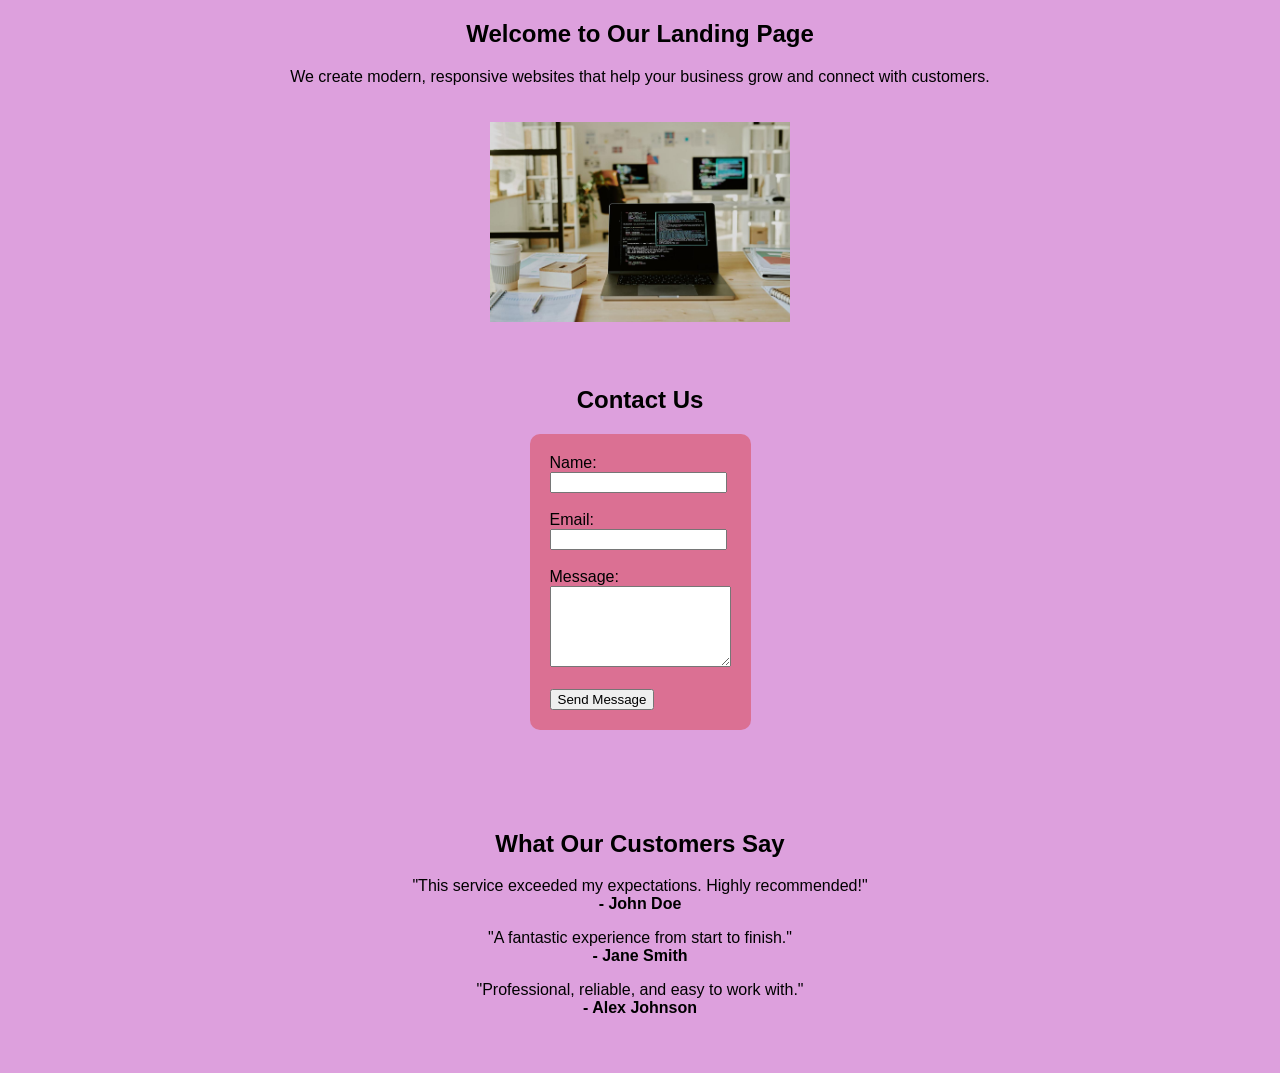
<file: index.html>
<!DOCTYPE html>
<html lang="en">
  <head>
    <meta charset="UTF-8">
    <meta name="viewport" content="width=device-width, initial-scale=1.0">
    <link rel="stylesheet" href="./styles.css">
    <title>Landing Page Template</title>
  </head>
  <body>
    <h2>Welcome to Our Landing Page</h2>
        <p>
            We create modern, responsive websites that help your business
            grow and connect with customers.
        </p>
        <img src="hero.jpg" alt="Hero Image" width="100%">

<section id="contact">
    <h2>Contact Us</h2>

    <form>
        <label for="name">Name:</label><br>
        <input type="text" id="name" name="name" required><br><br>

        <label for="email">Email:</label><br>
        <input type="email" id="email" name="email" required><br><br>

        <label for="message">Message:</label><br>
        <textarea id="message" name="message" rows="5" required></textarea><br><br>

        <button type="submit">Send Message</button>
    </form>
</section>

<section id="testimonials">
    <h2>What Our Customers Say</h2>

    <blockquote>
        "This service exceeded my expectations. Highly recommended!"
        <br><strong>- John Doe</strong>
    </blockquote>

    <blockquote>
        "A fantastic experience from start to finish."
        <br><strong>- Jane Smith</strong>
    </blockquote>

    <blockquote>
        "Professional, reliable, and easy to work with."
        <br><strong>- Alex Johnson</strong>
    </blockquote>

</section>
</body>
</html>
</file>
<file: styles.css>
body {
    font-family: Arial, sans-serif;
    margin: 0;
    background-color: plum;
    text-align: center;
}

section {
    padding: 40px;
    text-align: center;
}

img {
    width: 300px;
    margin-top: 20px;
}

form {
    display: inline-block;
    text-align: left;
    background: palevioletred;
    padding: 20px;
    border-radius: 10px;
}
</file>
